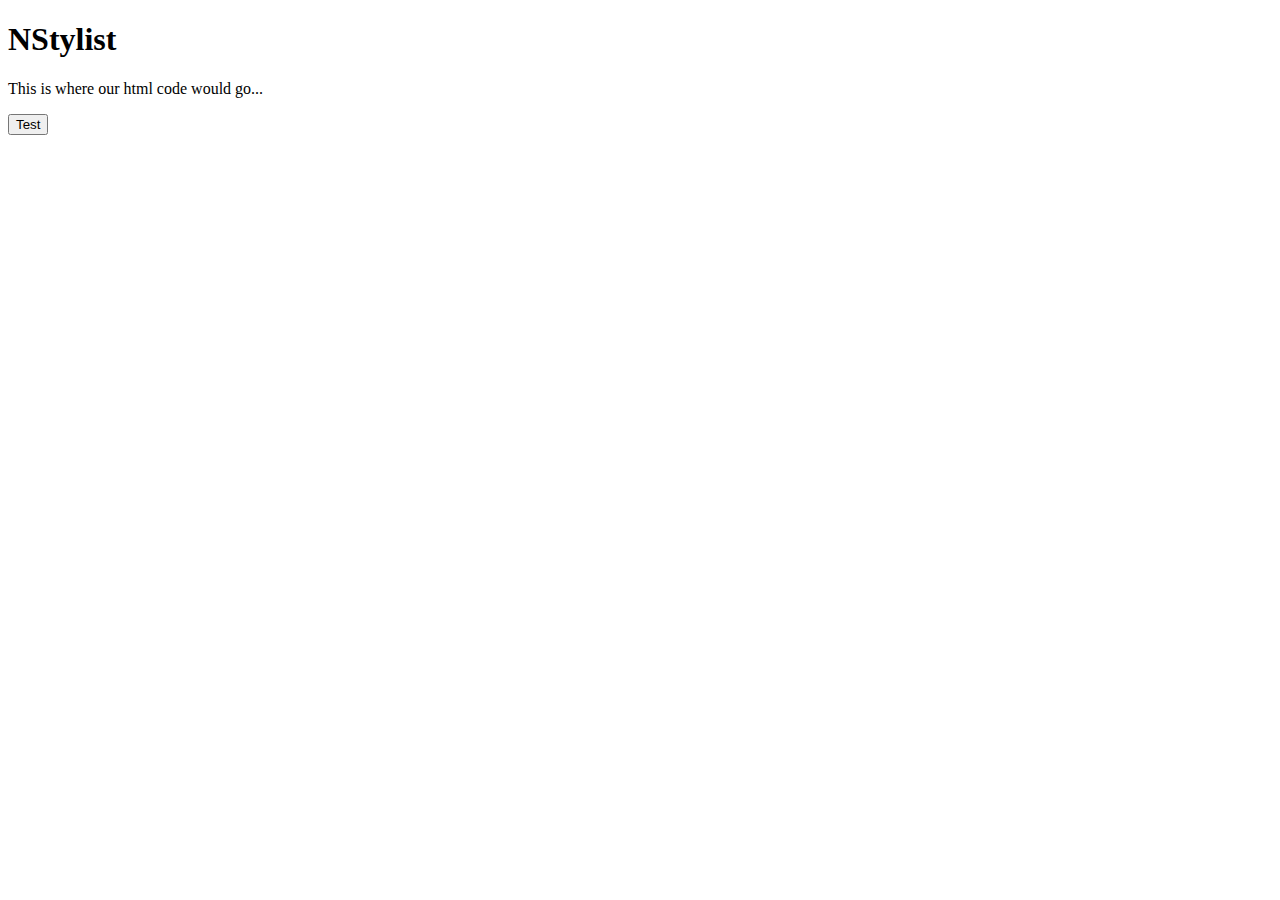
<file: flask/templates/home_old.html>
<!DOCTYPE html>
<html>
    <head>
        <script src="//ajax.googleapis.com/ajax/libs/jquery/1.9.1/jquery.min.js"></script>
        <script type=text/javascript>
                $(function() {
                    $("#test").click(function (event) {
                        $.getJSON('/my-link', { },
                            function(data) { console.log(data);})
                            .fail(function (jqxhr, status, error) { 
                                console.log('error', status, error) }
                                );
                            return false; }); }); 
        </script>
    </head>
<body>
<h1>NStylist</h1>
<p>This is where our html code would go...</p>
<a href=# id=test><button class='btn btn-default'>Test</button></a>
</body>
</html>
</file>
